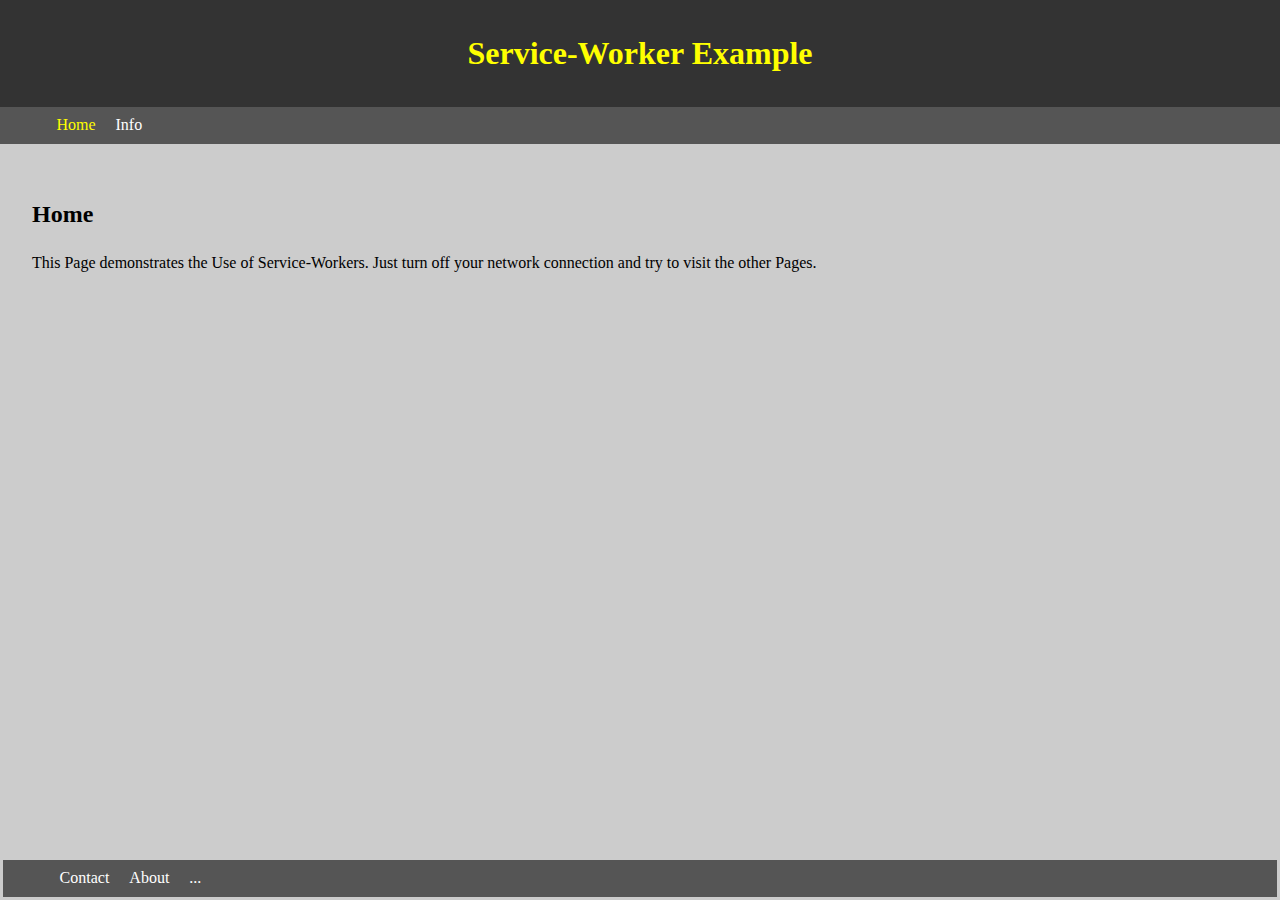
<file: index.html>
<html lang="en">

<head>
    <meta charset="UTF-8">
    <meta name="viewport" content="width=device-width, initial-scale=1.0">
    <meta http-equiv="X-UA-Compatible" content="ie=edge">
    <link rel="stylesheet" href="css/style.css">
    <title>ServiceWorker Sample</title>
</head>

<body>
    <header>
        <h1>Service-Worker Example</h1>
    </header>
    <nav>
        <ul>
            <li class="current">
                <a href="index.html">Home</a>
            </li>
            <li>
                <a href="html/info.html">Info</a>
            </li>
        </ul>
    </nav>
    <main>
        <h2>Home</h2>
        <p>This Page demonstrates the Use of Service-Workers. Just turn off your network connection and try to visit the
            other Pages.</p>
    </main>
    <footer>
        <nav>
            <ul>
                <li>
                    <a href="#">Contact</a>
                </li>
                <li>
                    <a href="#">About</a>
                </li>
                <li>
                        <a href="#">...</a>
                </li>
            </ul>
        </nav>
    </footer>
    <script src="js/main.js"></script>
</body>

</html>
</file>
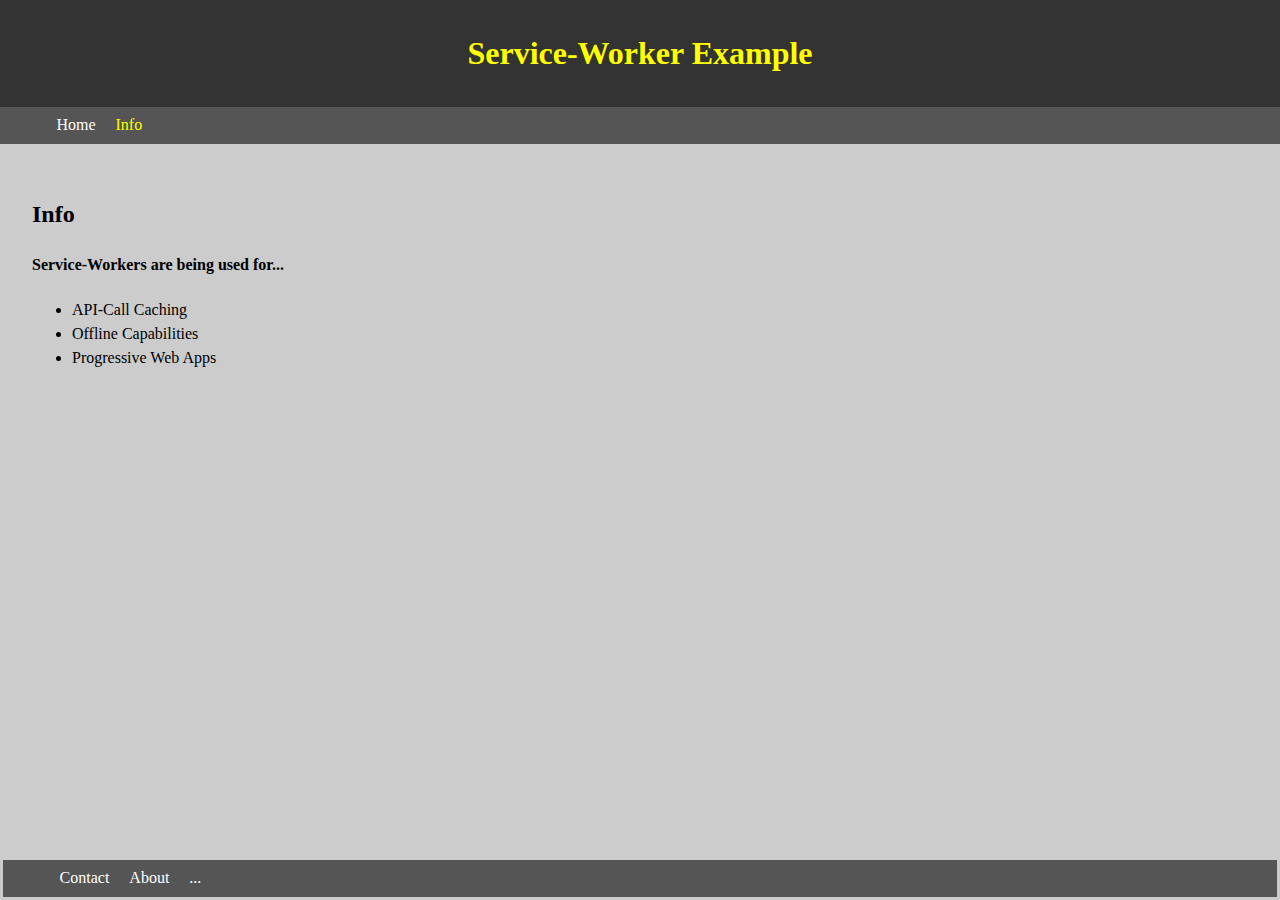
<file: html/info.html>
<html lang="en">
<head>
    <meta charset="UTF-8">
    <meta name="viewport" content="width=device-width, initial-scale=1.0">
    <meta http-equiv="X-UA-Compatible" content="ie=edge">
    <link rel="stylesheet" href="../css/style.css">
    <title>Info ServiceWorker</title>
</head>
<body>
    <header>
        <h1>Service-Worker Example</h1>
    </header>
    <nav>
        <ul>
            <li>
                <a href="../index.html">Home</a>
            </li>
            <li class="current">
                <a href="info.html">Info</a>
            </li>
        </ul>
    </nav>
    <main>
        <h2>Info</h2>
        <section>
            <h4>Service-Workers are being used for...</h4>
            <ul>
                <li>API-Call Caching</li>
                <li>Offline Capabilities</li>
                <li>Progressive Web Apps</li>
            </ul>
        </section>
    </main>
    <footer>
            <nav>
                <ul>
                    <li>
                        <a href="#">Contact</a>
                    </li>
                    <li>
                        <a href="#">About</a>
                    </li>
                    <li>
                            <a href="#">...</a>
                    </li>
                </ul>
            </nav>
        </footer>
    <script src="../js/main.js"></script>
</body>
</html>
</file>
<file: css/style.css>
body {
    background: #CCC;
    line-height: 1.5;
    margin: 0;
}

header {
    background: #333;
    color: yellow;
    text-align: center;
    padding: 0.5rem;
}

main {
    padding: 2rem;
}

nav {
    background: #555;
    padding: 0.2rem 0.2rem;
}

nav ul {
    list-style: none;
    margin: 0.2rem;
    display: flex;
}

nav a {
    padding: 10px;
    color: #fff;
    text-decoration: none;
}

nav .current > a {
    color: yellow;
}

footer {
    position: fixed;
    padding: 0.2rem;
    bottom: 0;
    left:0;
    right: 0;
}
</file>
